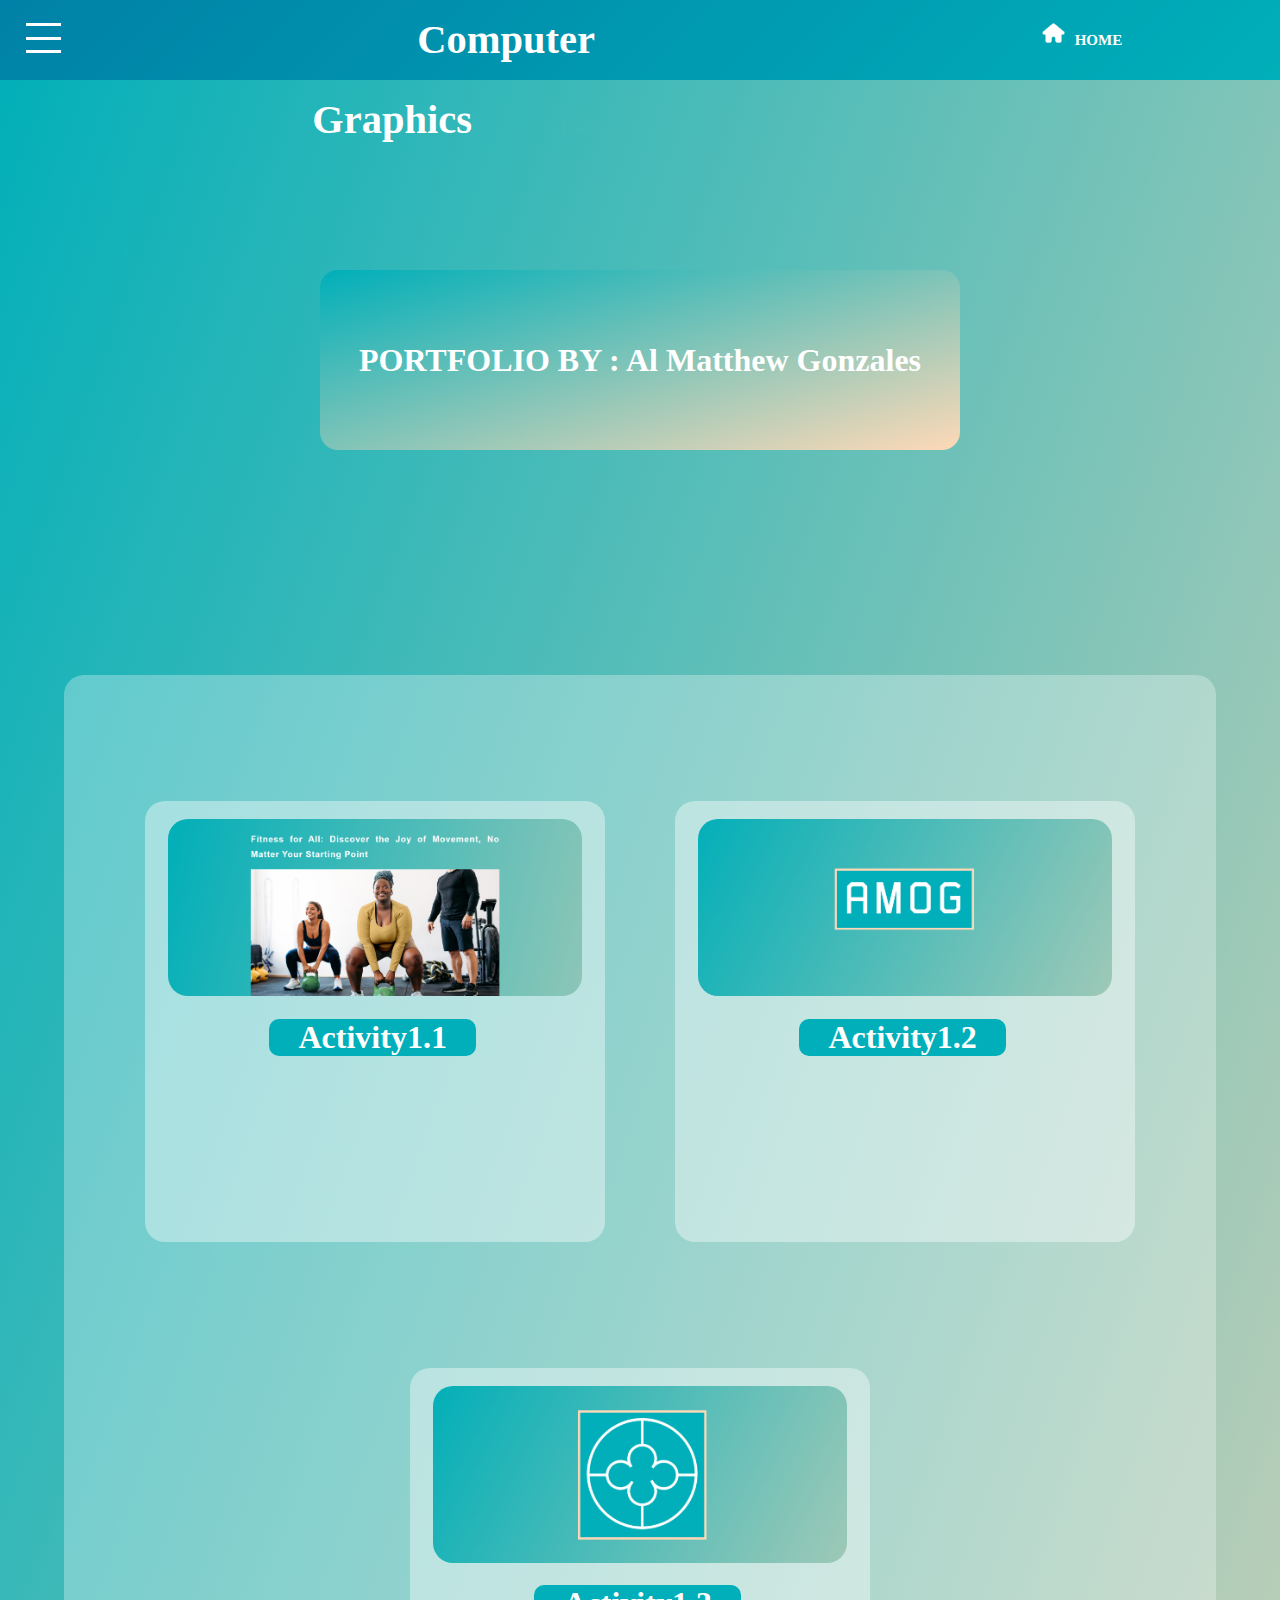
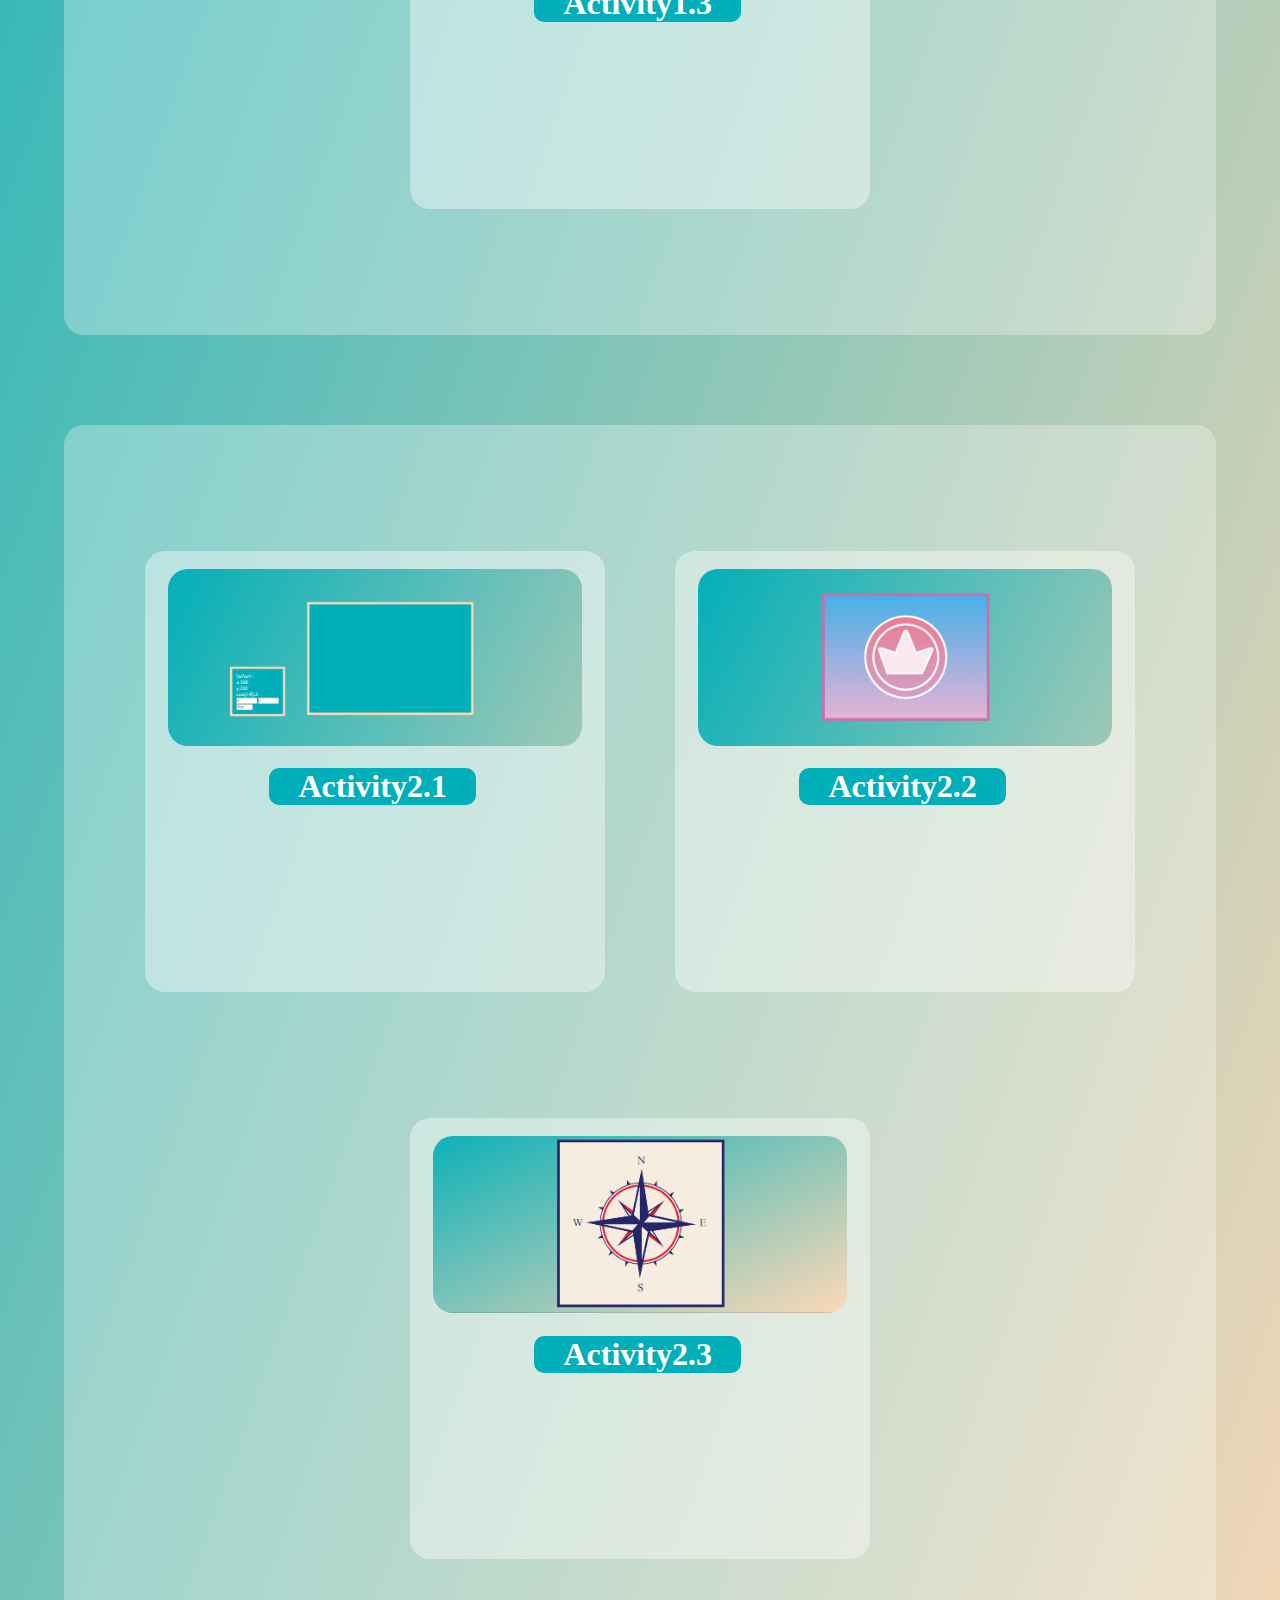
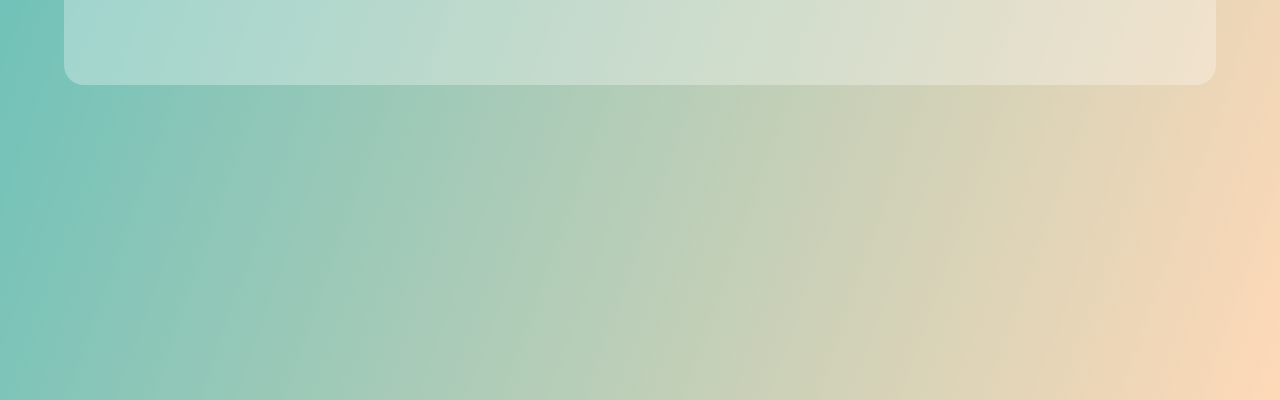
<file: index.html>
<!DOCTYPE html>
<html lang="en">
<head>
    <meta charset="UTF-8">
    <meta name="viewport" content="width=device-width, initial-scale=1.0">
    <title>Portfolio</title>
    <link rel="stylesheet" href="Portfolio/css/Portfolio.css">
</head>
<body>

    <div class="main">
    <nav class="greenNav">
        <div class="menu">
            <div class="line1"></div>
            <div class="line2"></div>
            <div class="line3"></div>
        </div>

        <label class="logo">
            <a id="logoA" href="index.html">Computer Graphics</a>
            <a id="logoB">Portfolio</a>
        </label>

        <ul class="nav-links">
            <div class="list">
                <li><a href="Activity1.1.html">Activity1.1</a></li>
                <li><a href="Activity1.2.html">Activity1.2</a></li>
                <li><a href="Activity1.3.html">Activity1.3</a></li>
                <li><a href="Activity2.1.html">Activity2.1</a></li>
                <li><a href="Activity2.2.html">Activity2.2</a></li>
                <li><a href="Activity2.3.html">Activity2.3</a></li>
            </div>
        </ul>
        <ul class="greenUl">
            <li class="greenLi"><a class="greenA" href="index.html"><img src="Portfolio/images/home3.png">Home</a></li>
        </ul>
    </nav>

    <div class="name">
        <h1>PORTFOLIO BY : Al Matthew Gonzales</h1>
    </div>

    <div class="mainBox">
        <div class="box1">
                <div class="img1">
                <a href="Activity1.1.html" id="allImg"><a href="Activity1.1.html"><img src="Portfolio/images/activity1.1_Snapshot.png"></a></a>
                <a href="Activity1.1.html" id="allImg"><h1>Activity1.1</h1></a>
                </div>
        </div>
        <div class="box2">
                <div class="img2">
                    <a href="Activity1.2.html" id="allImg"><a href="Activity1.2.html"><img src="Portfolio/images/activity1.2_Snapshot.png"></a></a>
                    <a href="Activity1.2.html" id="allImg"><h1>Activity1.2</h1></a>
                </div>
        </div>

        <div class="box3">
            <div class="img3">
                <a href="Activity1.3.html" id="allImg"><a href="Activity1.3.html"><img src="Portfolio/images/activity1.3_Snapshot.png"></a></a>
                <a href="Activity1.3.html" id="allImg"><h1>Activity1.3</h1></a>
            </div>
        </div>


        <div class="mainBox2">
            <div class="box1">
                    <div class="img1">
                    <a href="Activity2.1.html" id="allImg"><a href="Activity2.1.html"><img src="Portfolio/images/activity2.1_Snapshot.png"></a></a>
                    <a href="Activity2.1.html" id="allImg"><h1>Activity2.1</h1></a>
                    </div>
            </div>
            <div class="box2">
                    <div class="img2">
                        <a href="Activity2.2.html" id="allImg"><a href="Activity2.2.html"><img src="Portfolio/images/activity2.2_Snapshot.png"></a></a>
                        <a href="Activity2.2.html" id="allImg"><h1>Activity2.2</h1></a>
                    </div>
            </div>
    
            <div class="box3">
                <div class="img3">
                    <a href="Activity2.3.html" id="allImg"><a href="Activity2.3.html"><img src="Portfolio/images/activity2.3_Snapshot.png"></a></a>
                    <a href="Activity2.3.html" id="allImg"><h1>Activity2.3</h1></a>
                </div>
            </div>

                <!--
                
                <a href="Activity1.1.html"><img src="Portfolio/images/activity1_Snapshot.png"></a>
                <a href="Activity1.1.html"><img src="Portfolio/images/activity1_Snapshot.png"></a> -->
                    
    </div>

    <script src="Portfolio/javascipt/Portfolio.js"></script>
    </div>
</body>
</html>
</file>
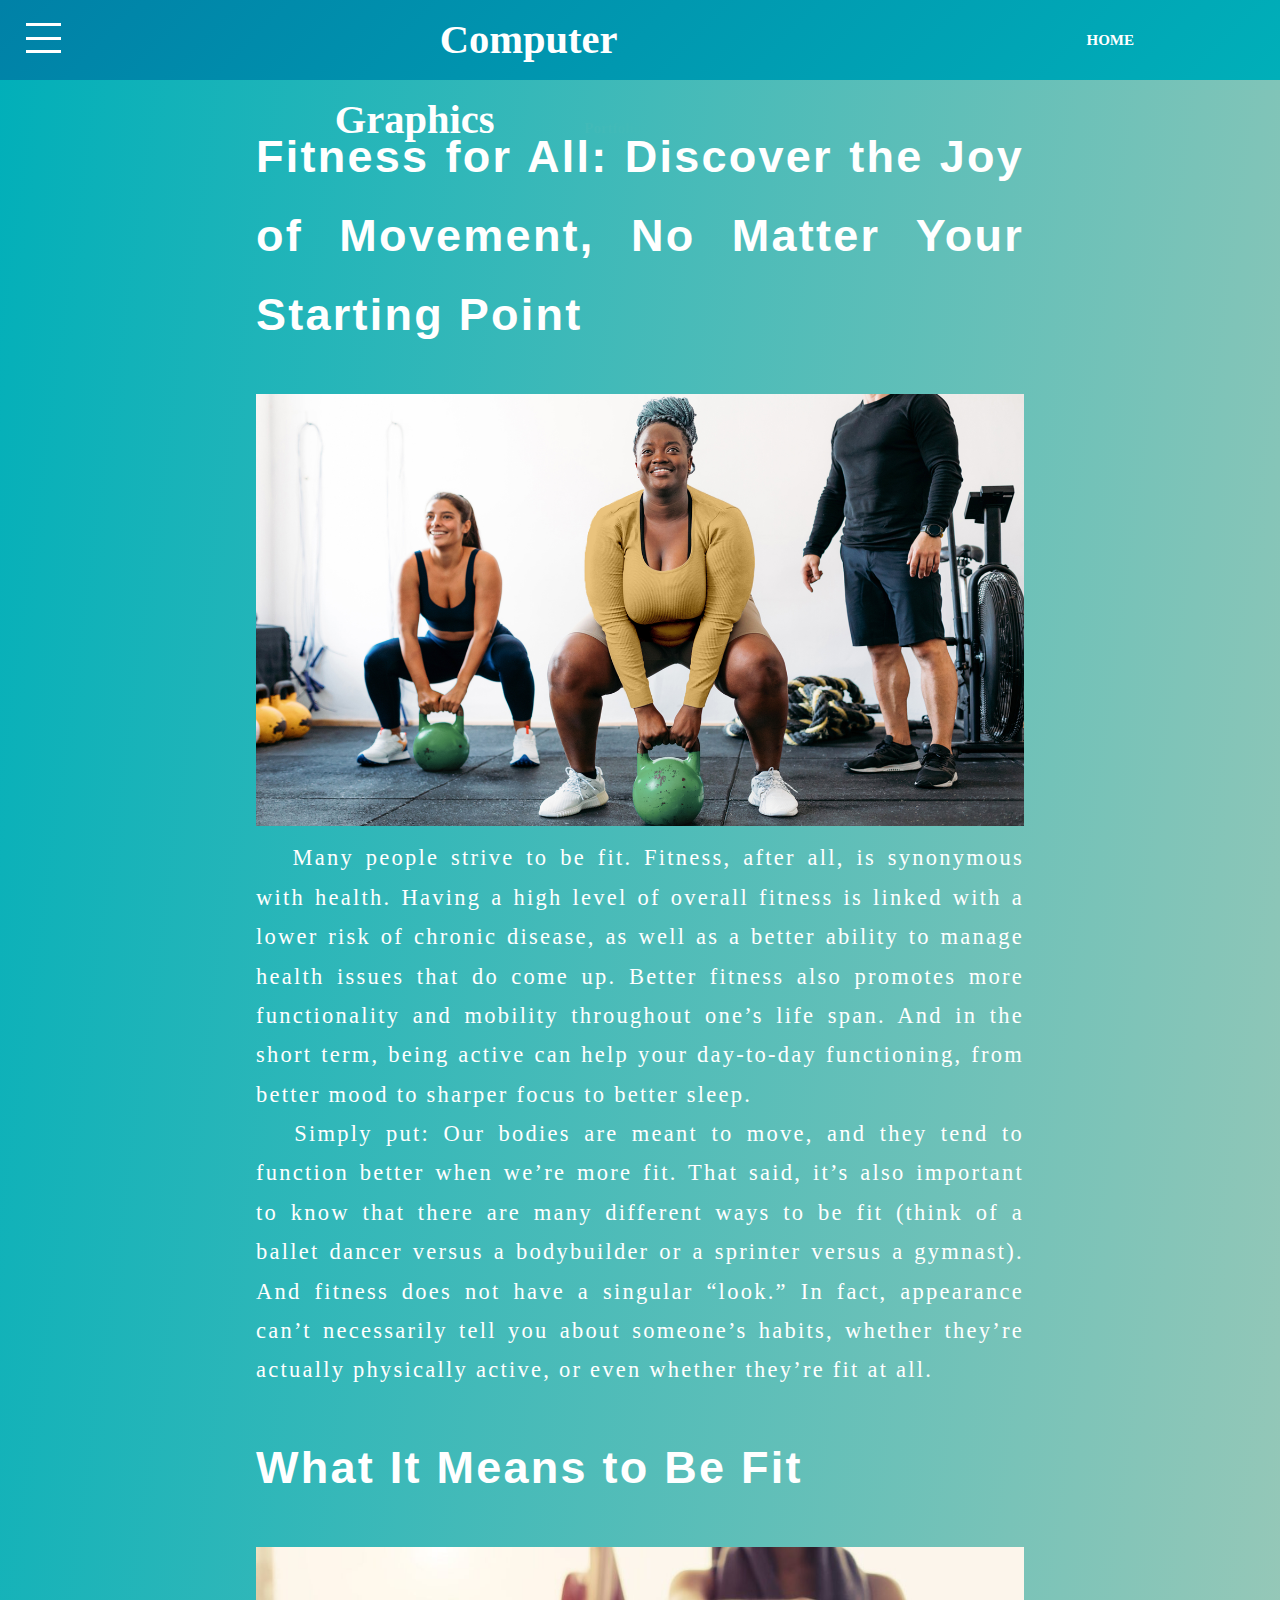
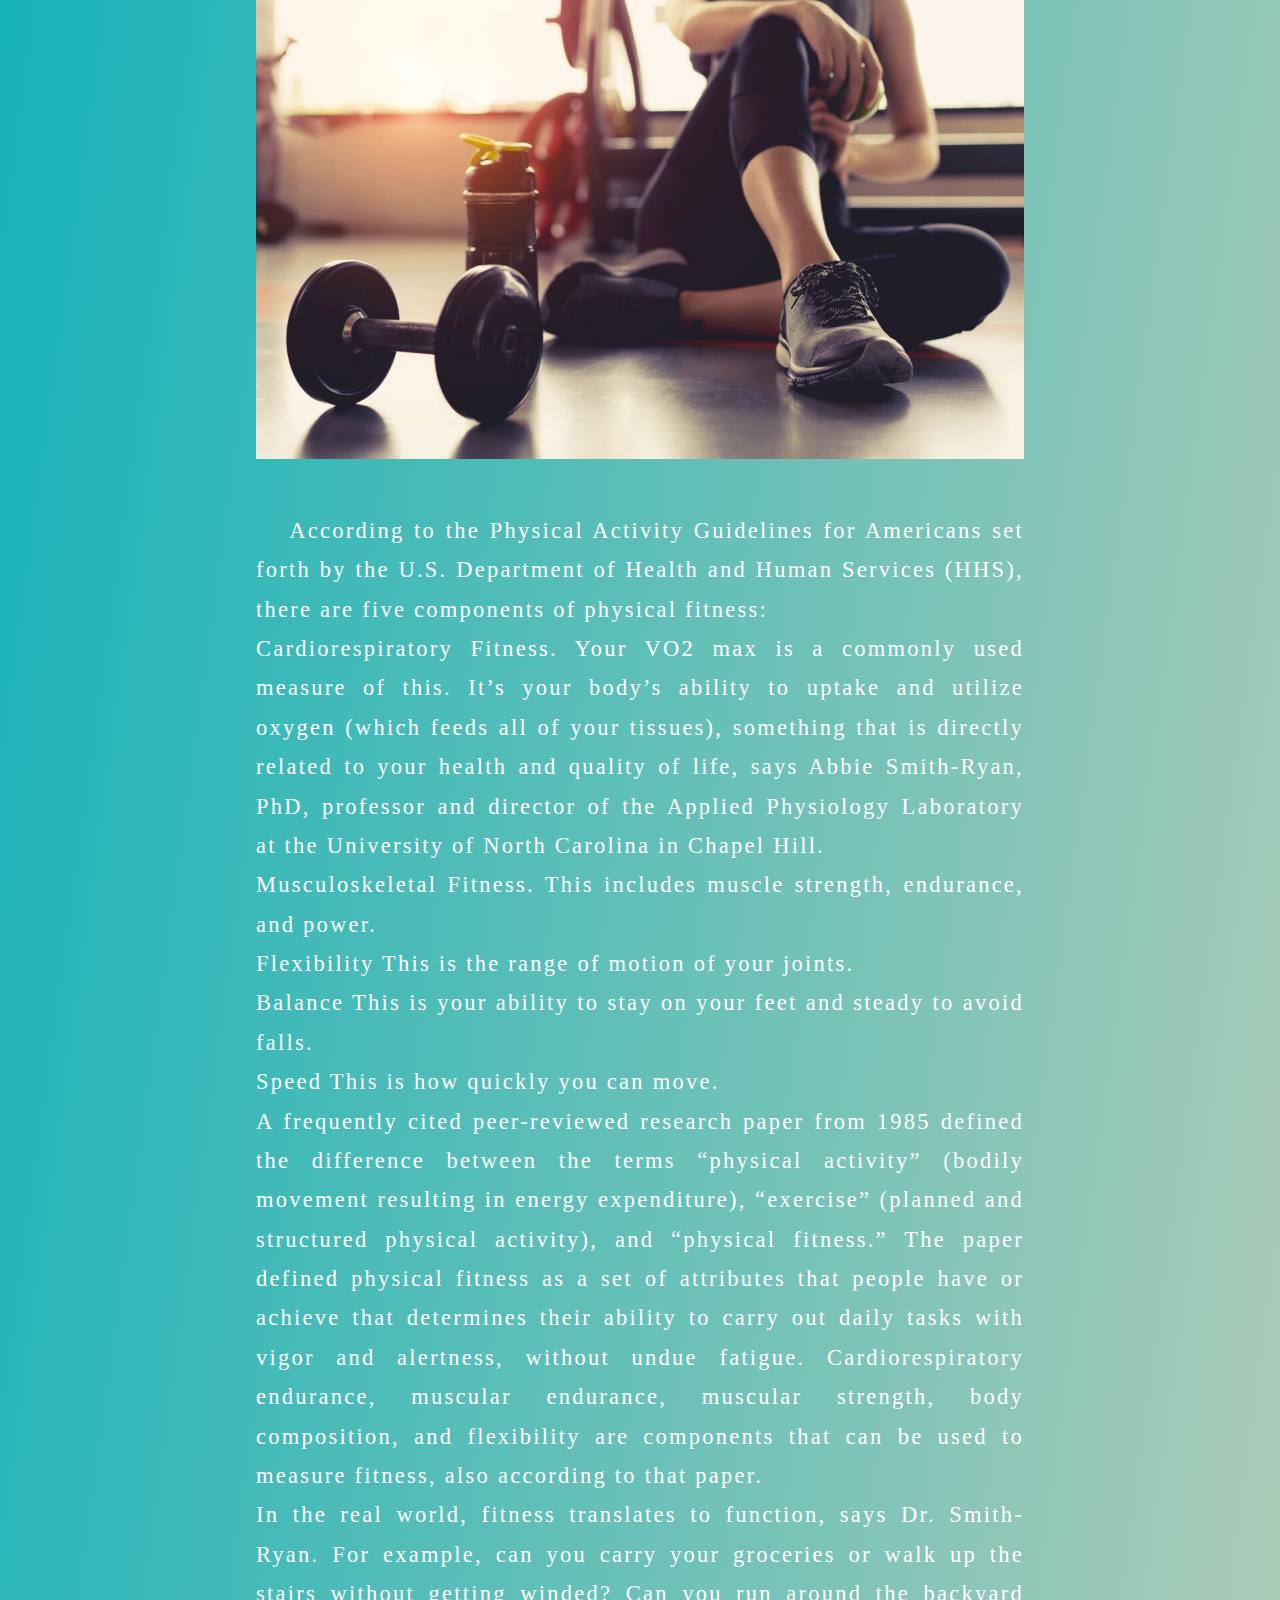
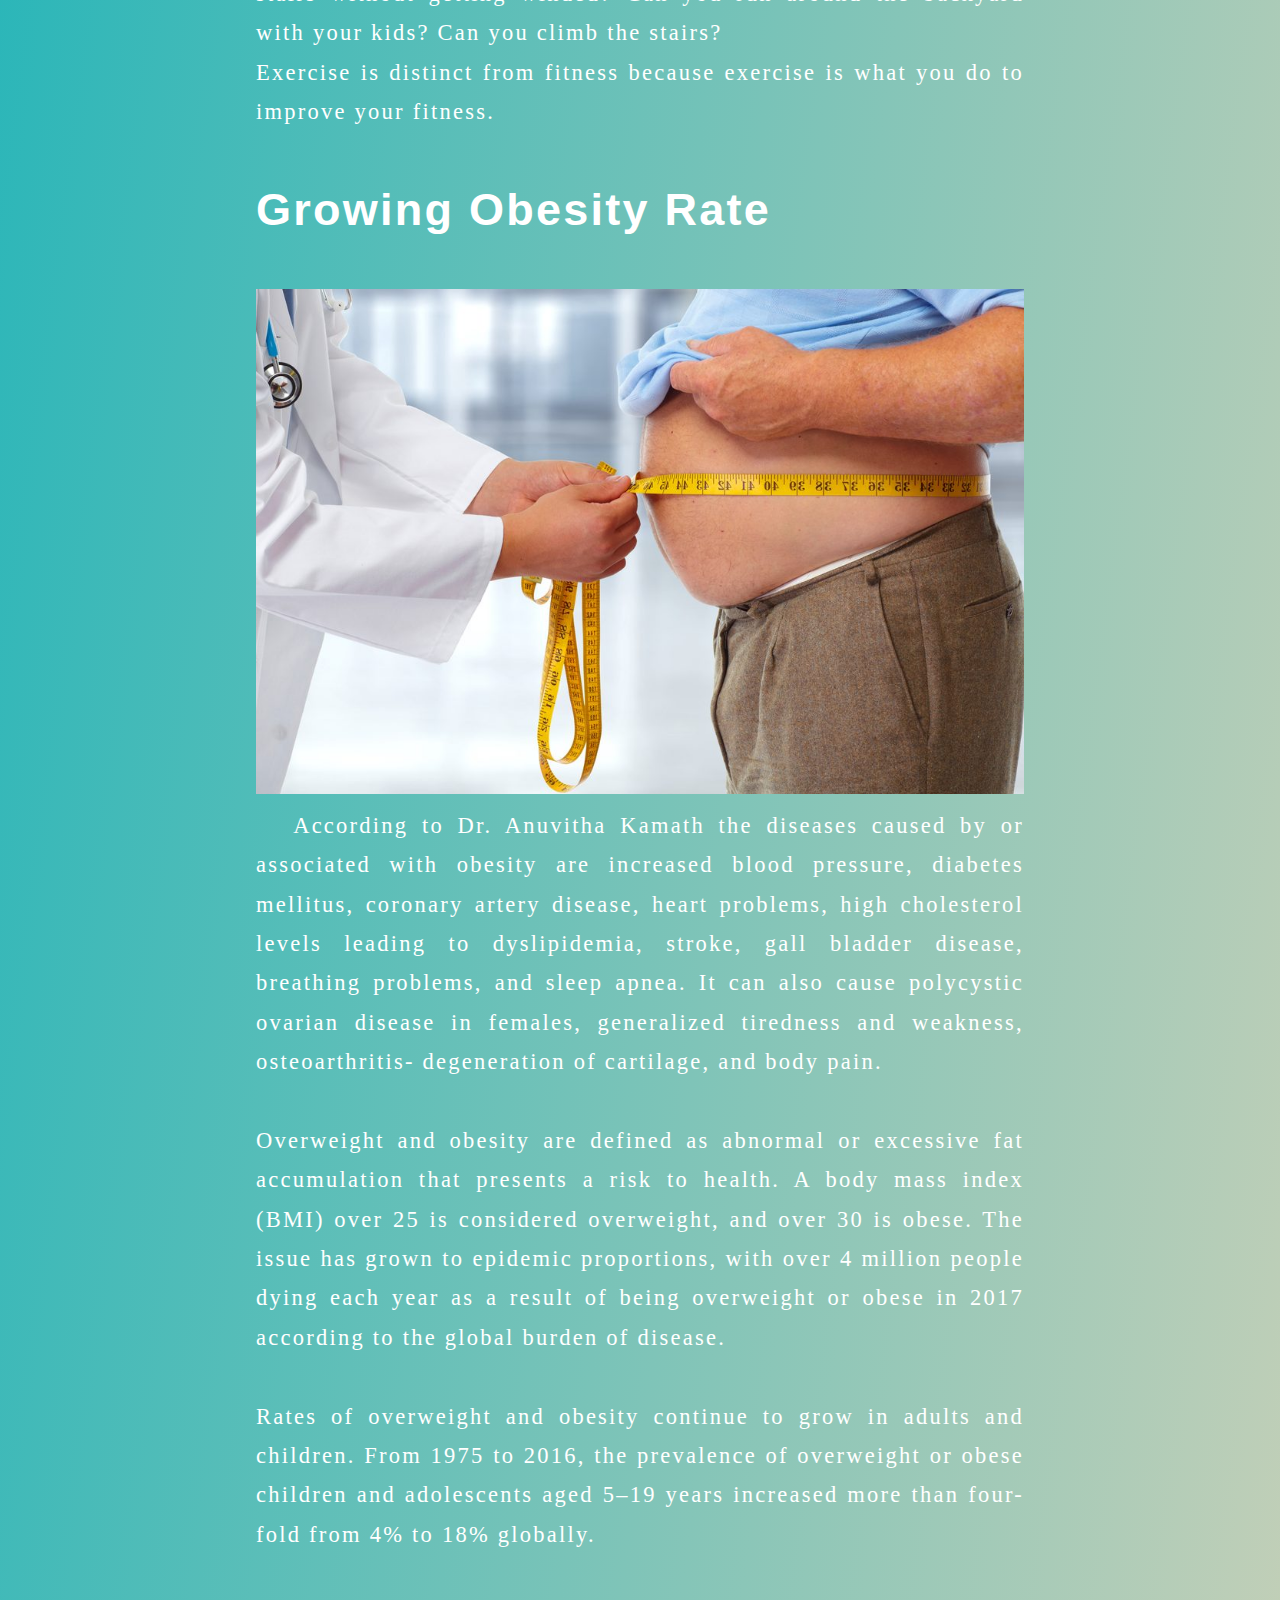
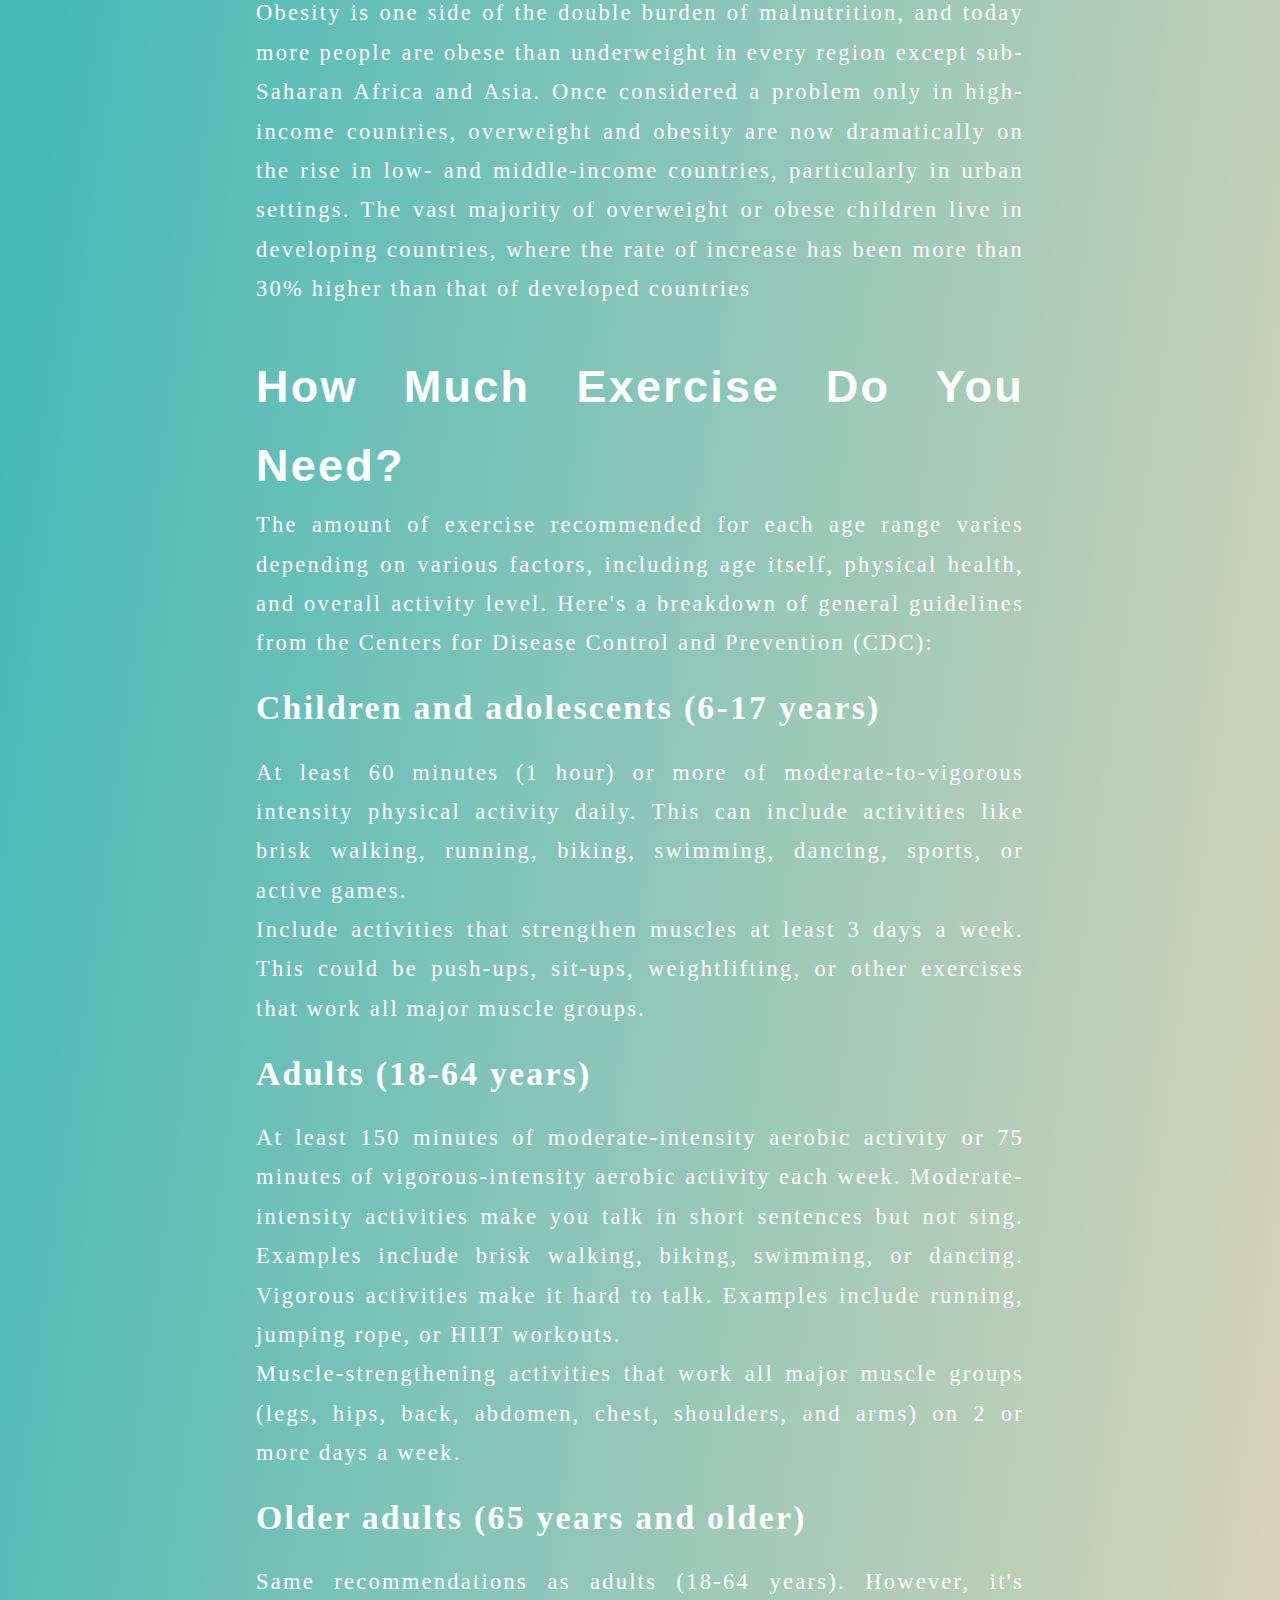
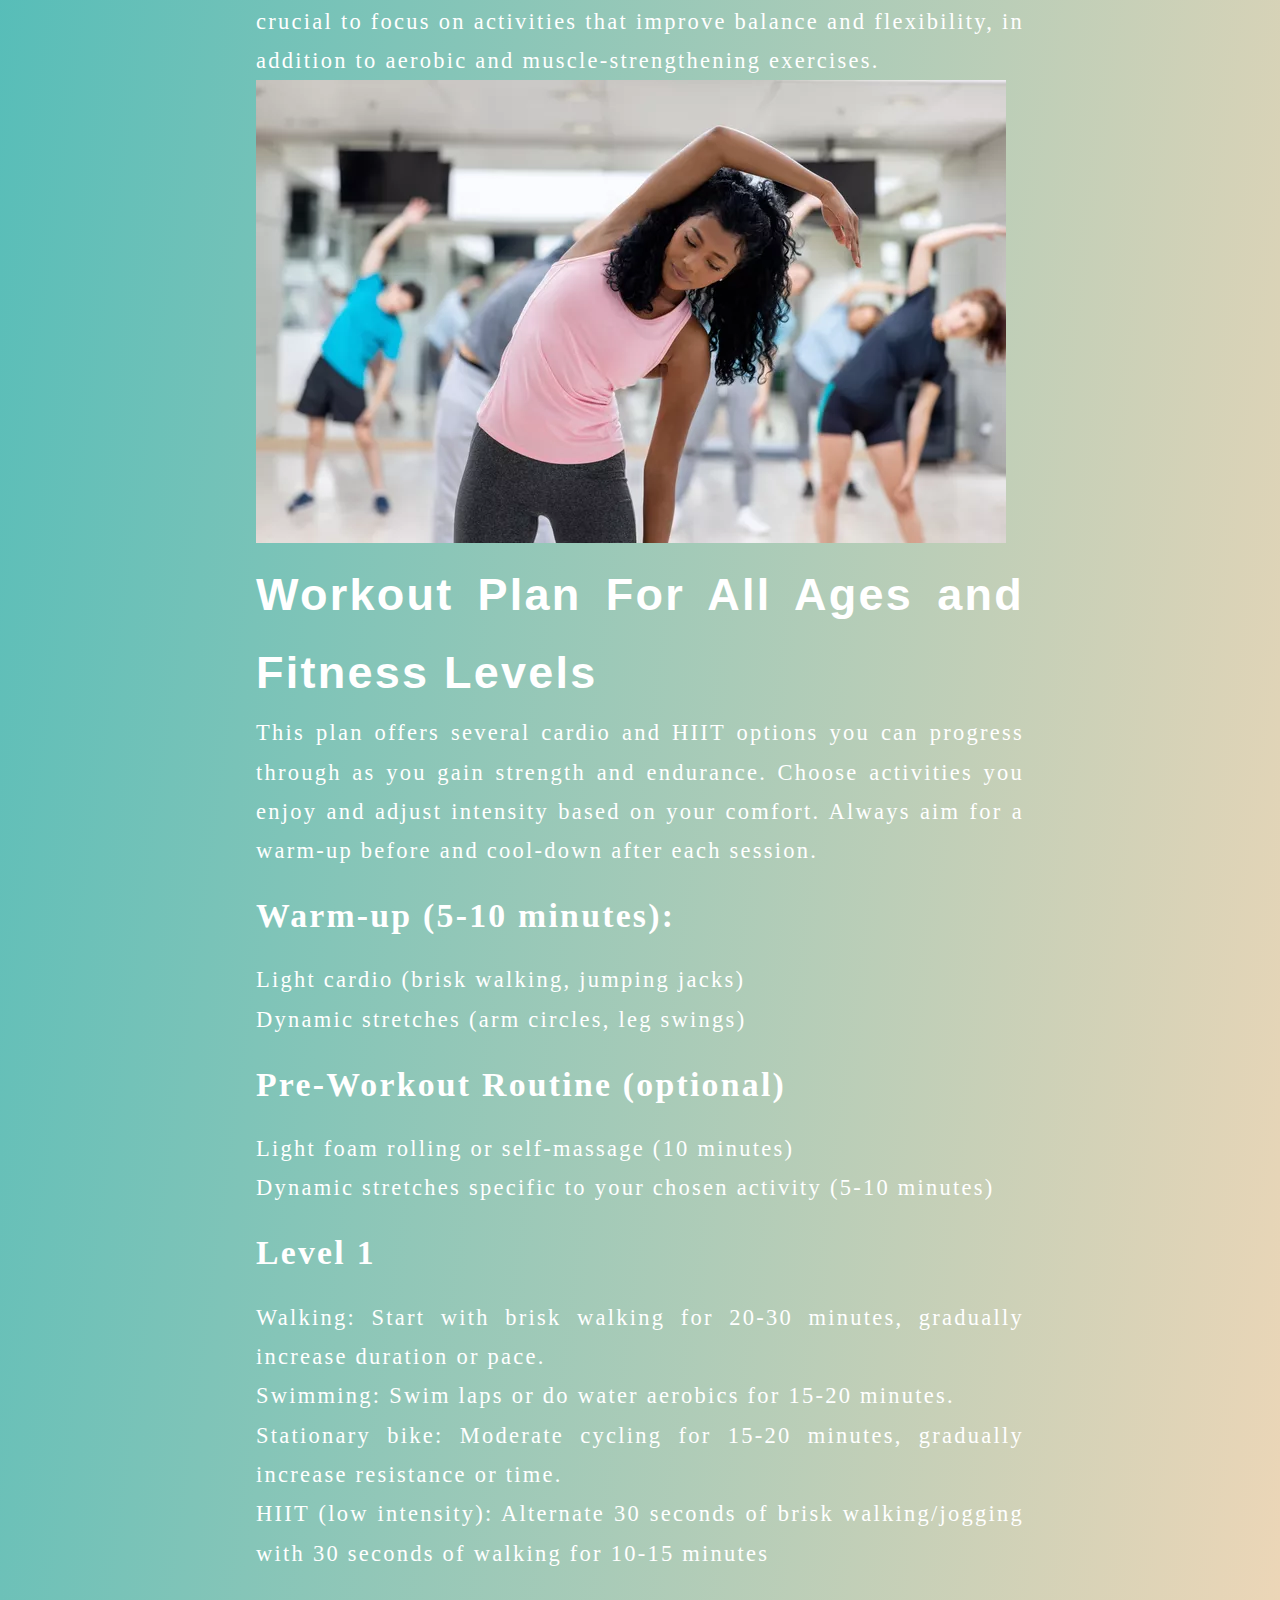
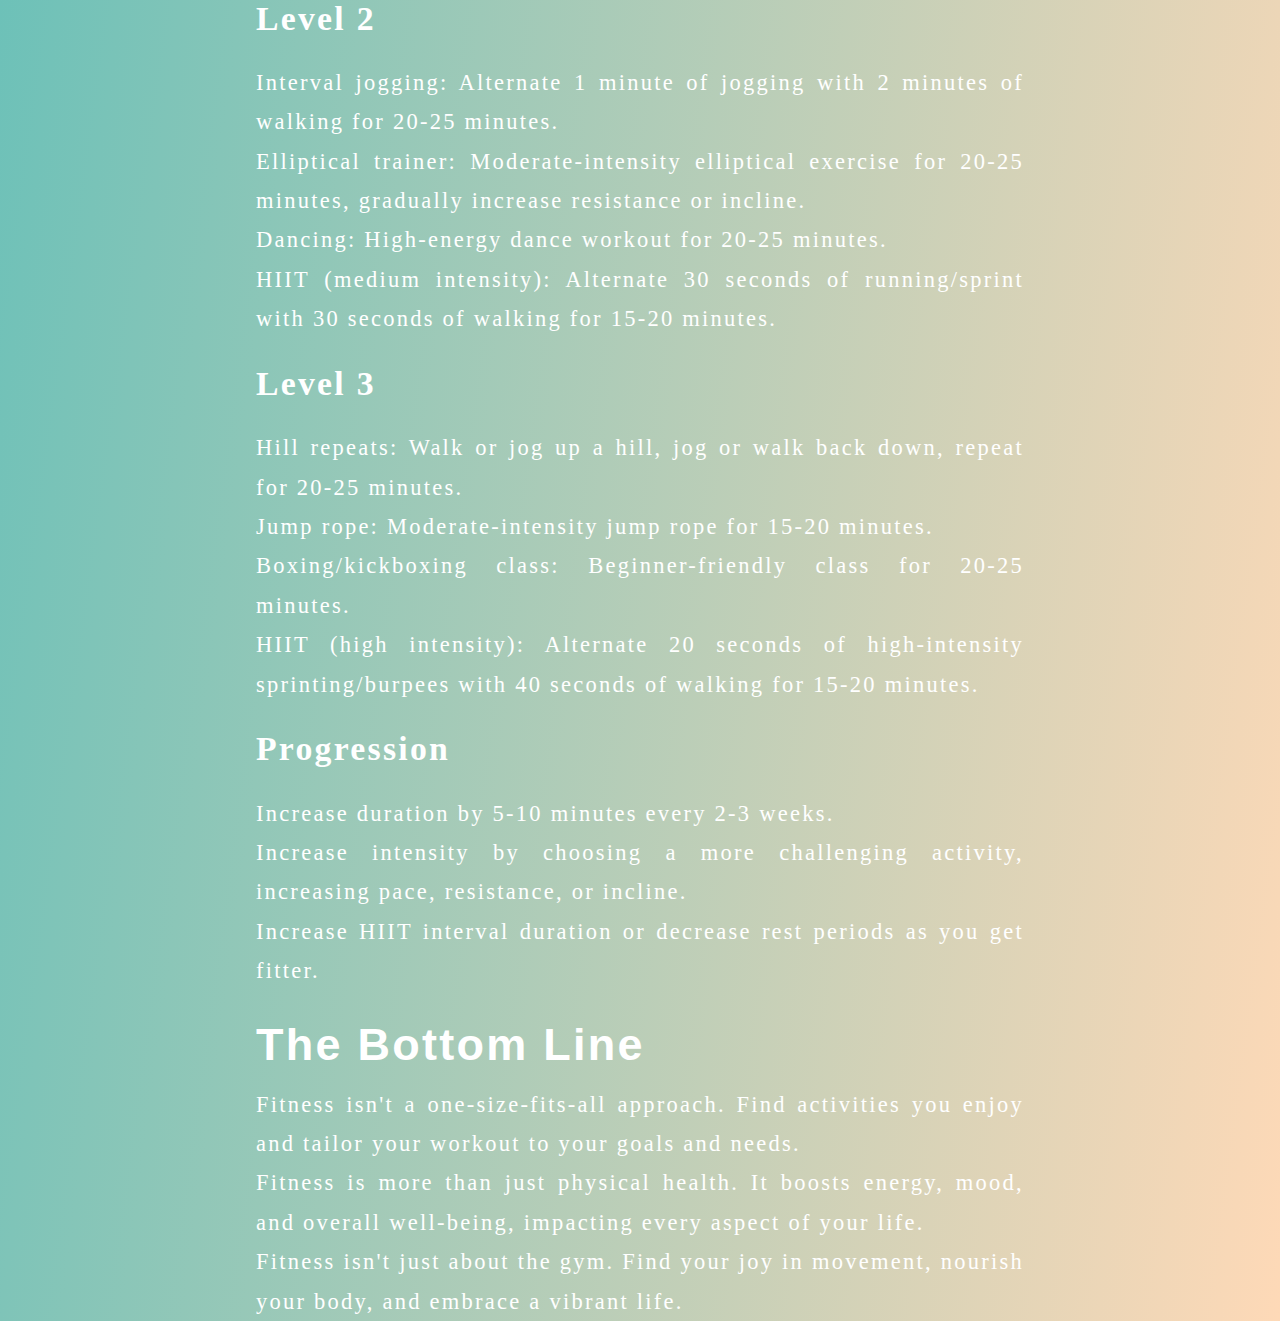
<file: Activity1.1.html>
<!DOCTYPE html>
<html>
<head>
    <title>Activity 1</title>
    <link rel="stylesheet" href="Activity1.1/css/Activity1.1.css">
    <link rel="stylesheet" href="Portfolio/css/Portfolio.css">
</head>

<body>

    <nav class="greenNav">
        <div class="menu">
            <div class="line1"></div>
            <div class="line2"></div>
            <div class="line3"></div>
        </div>

        <label class="logo">
            <a id="logoA" href="index.html">Computer Graphics</a>
            <a id="logoB">Portfolio</a>
        </label>

        <ul class="nav-links">
            <div class="list">
                <li><a href="Activity1.1.html">Activity1.1</a></li>
                <li><a href="Activity1.2.html">Activity1.2</a></li>
                <li><a href="Activity1.3.html">Activity1.3</a></li>
                <li><a href="Activity2.1.html">Activity2.1</a></li>
                <li><a href="Activity2.2.html">Activity2.2</a></li>
                <li><a href="Activity2.3.html">Activity2.3</a></li>
            </div>
        </ul>
        <ul class="greenUl">
            <li class="greenLi"><a class="greenA" href="Porfolio.html">Home</a></li>
        </ul>
    </nav>
    <div class="body">
    <h1>Fitness for All: Discover the Joy of Movement, No Matter Your Starting Point</h1>

    <br>
    <img src= "Activity1.1/images/exercise.png" alt="exercise.png">
    <br>
    
    <p>&emsp;

            Many people strive to be fit. Fitness, after all, is synonymous with health.
            Having a high level of overall fitness is linked with a lower risk of chronic disease, as well as a better ability to manage health issues that do come up. Better fitness also promotes more functionality and mobility throughout one’s life span.
            And in the short term, being active can help your day-to-day functioning, from better mood to sharper focus to better sleep.
    </p>
    <p>&emsp;
        Simply put: Our bodies are meant to move, and they tend to function better when we’re more fit.
        That said, it’s also important to know that there are many different ways to be fit (think of a ballet dancer versus a bodybuilder or a sprinter versus a gymnast). And fitness does not have a singular “look.” In fact, appearance can’t necessarily tell you about someone’s habits, whether they’re actually physically active, or even whether they’re fit at all.
    </p>
    <br>
    <h1>What It Means to Be Fit</h1>
    <br>
    <img src= "Activity1.1/images/featured-gym-1152x768.jpg" alt="fitness_1.jpg">
    <br><br>
    <p>&emsp;
    According to the <a href="https://health.gov/sites/default/files/2019-09/Physical_Activity_Guidelines_2nd_edition.pdf">Physical Activity Guidelines for Americans</a> set forth by the U.S. Department of Health and Human Services (HHS), there are five components of physical fitness:
    </p>

     <p>
                    <li>
                      Cardiorespiratory Fitness. Your VO2 max is a commonly used measure of this. It’s your body’s ability to uptake and utilize oxygen (which feeds all of your tissues), something that is directly related to your health and quality of life, says Abbie Smith-Ryan, PhD, professor and director of the Applied Physiology Laboratory at the University of North Carolina in Chapel Hill.
                    </li>
    </p>

    <p>   
                    <li>
                    Musculoskeletal Fitness. This includes muscle strength, endurance, and power.
                    </li>
    </p>

     <p>   
                    <li>
                    Flexibility This is the range of motion of your joints.
                    
                    </li>
    </p>

    <p>   
                    <li>
                    Balance This is your ability to stay on your feet and steady to avoid falls.
                    </li>
    </p>

    <p>   
                    <li>
                    Speed This is how quickly you can move.
                    </li>
    </p>

    <p>
        A frequently cited peer-reviewed <a href="https://www.ncbi.nlm.nih.gov/pmc/articles/PMC1424733/">research paper</a> from 1985 defined the difference between the terms “physical activity” (bodily movement resulting in energy expenditure), “exercise” (planned and structured physical activity), and “physical fitness.” The paper defined physical fitness as a set of attributes that people have or achieve that determines their ability to carry out daily tasks with vigor and alertness, without undue fatigue. Cardiorespiratory endurance, muscular endurance, muscular strength, body composition, and flexibility are components that can be used to measure fitness, also according to that paper. 
    </p>

    <p>
     In the real world, fitness translates to function, says Dr. Smith-Ryan. For example, can you carry your groceries or walk up the stairs without getting winded? Can you run around the backyard with your kids? Can you climb the stairs?
    </p>

    <p>
     Exercise is distinct from fitness because exercise is what you do to improve your fitness.
    </p>
    <br>
  
    <h1>Growing Obesity Rate</h1>
    <br>
    <img src= "Activity1.1/images/shutterstock_3.jpg" alt="Obesity.jpg">
    <p>&emsp;
    According to <a href="https://microsoftstart.msn.com/en-ph/health/ask-professionals/in-expert-answers-on-obesity/in-obesity?questionid=g64sa53m&type=condition&source=bingmainline_conditionqna">Dr. Anuvitha Kamath</a> the diseases caused by or associated with obesity are increased blood pressure, diabetes mellitus, coronary artery disease, heart problems, high cholesterol levels leading to dyslipidemia, stroke, gall bladder disease, breathing problems, and sleep apnea.
    It can also cause polycystic ovarian disease in females, generalized tiredness and weakness, osteoarthritis- degeneration of cartilage, and body pain.
    <br><br>
    Overweight and obesity are defined as abnormal or excessive fat accumulation that presents a risk to health. A body mass index (BMI) over 25 is considered overweight, and over 30 is obese. The issue has grown to epidemic proportions, with over 4 million people dying each year as a result of being overweight or obese in 2017 according to the global burden of disease. 
    <br><br>
    Rates of overweight and obesity continue to grow in adults and children. From 1975 to 2016, the prevalence of overweight or obese children and adolescents aged 5–19 years increased more than four-fold from 4% to 18% globally.
    <br><br>
    Obesity is one side of the double burden of malnutrition, and today more people are obese than underweight in every region except sub-Saharan Africa and Asia. Once considered a problem only in high-income countries, overweight and obesity are now dramatically on the rise in low- and middle-income countries, particularly in urban settings. The vast majority of overweight or obese children live in developing countries, where the rate of increase has been more than 30% higher than that of developed countries
    <br><br>
    
    <h1>How Much Exercise Do You Need?</h1>
    <p>
        The amount of exercise recommended for each age range varies depending on various factors, including age itself, physical health, and overall activity level. Here's a breakdown of general guidelines from the Centers for Disease Control and Prevention (CDC):
    </p>

    <h2>Children and adolescents (6-17 years)</h2>

    <p>
        <li>At least 60 minutes (1 hour) or more of moderate-to-vigorous intensity physical activity daily. This can include activities like brisk walking, running, biking, swimming, dancing, sports, or active games.
    </p>
    <p>
        <li>Include activities that strengthen muscles at least 3 days a week. This could be push-ups, sit-ups, weightlifting, or other exercises that work all major muscle groups.
    </p>

    <h2>Adults (18-64 years)</h2>

    <p>
        <li>At least 150 minutes of moderate-intensity aerobic activity or 75 minutes of vigorous-intensity aerobic activity each week. Moderate-intensity activities make you talk in short sentences but not sing. Examples include brisk walking, biking, swimming, or dancing. Vigorous activities make it hard to talk. Examples include running, jumping rope, or HIIT workouts.
    </p>
    <p>
        <li>Muscle-strengthening activities that work all major muscle groups (legs, hips, back, abdomen, chest, shoulders, and arms) on 2 or more days a week.
    </p>
    
    <h2>Older adults (65 years and older)</h2>

    <p>
        <li>Same recommendations as adults (18-64 years). However, it's crucial to focus on activities that improve balance and flexibility, in addition to aerobic and muscle-strengthening exercises.
    </p>
    
    <img src= "Activity1.1/images/Health.webp" alt="Workout.jpg">

    <h1>Workout Plan For All Ages and Fitness Levels</h1>

    <p>
        This plan offers several cardio and HIIT options you can progress through as you gain strength and endurance. Choose activities you enjoy and adjust intensity based on your comfort. Always aim for a warm-up before and cool-down after each session.
    </p>
    <h2>Warm-up (5-10 minutes):</h2>
    <li>
        Light cardio (brisk walking, jumping jacks)
    </li>
    <li>
        Dynamic stretches (arm circles, leg swings)
    </li>

    <h2>Pre-Workout Routine (optional)</h2>

    <li>
        Light foam rolling or self-massage (10 minutes)
    </li>
    <li>
        Dynamic stretches specific to your chosen activity (5-10 minutes)
    </li>

    <h2>Level 1</h2>
    <li>
        Walking: Start with brisk walking for 20-30 minutes, gradually increase duration or pace.
    </li>
    <li>
        Swimming: Swim laps or do water aerobics for 15-20 minutes.
    </li>
    <li>
        Stationary bike: Moderate cycling for 15-20 minutes, gradually increase resistance or time.
    </li>
    <li>
        HIIT (low intensity): Alternate 30 seconds of brisk walking/jogging with 30 seconds of walking for 10-15 minutes
    </li>

    <h2>Level 2</h2>

    <li>
        Interval jogging: Alternate 1 minute of jogging with 2 minutes of walking for 20-25 minutes.
    </li>
    <li>
        Elliptical trainer: Moderate-intensity elliptical exercise for 20-25 minutes, gradually increase resistance or incline.
    </li>
    <li>
        Dancing: High-energy dance workout for 20-25 minutes.
    </li>
    <li>
        HIIT (medium intensity): Alternate 30 seconds of running/sprint with 30 seconds of walking for 15-20 minutes.
    </li>

    <h2>Level 3</h2>

    <li>
        Hill repeats: Walk or jog up a hill, jog or walk back down, repeat for 20-25 minutes.
    </li>
    <li>
        Jump rope: Moderate-intensity jump rope for 15-20 minutes.
    </li>
    <li>
        Boxing/kickboxing class: Beginner-friendly class for 20-25 minutes.
    </li>
    <li>
        HIIT (high intensity): Alternate 20 seconds of high-intensity sprinting/burpees with 40 seconds of walking for 15-20 minutes.
    </li>

    <h2>Progression</h2>

    <li>
        Increase duration by 5-10 minutes every 2-3 weeks.
    </li>
    <li>
        Increase intensity by choosing a more challenging activity, increasing pace, resistance, or incline.

    </li>
    <li>
        Increase HIIT interval duration or decrease rest periods as you get fitter.
    </li>

    <h2></h2>
    <h1>The Bottom Line</h1>

    <p>
        Fitness isn't a one-size-fits-all approach. Find activities you enjoy and tailor your workout to your goals and needs.
    </p>
    <p>
        Fitness is more than just physical health. It boosts energy, mood, and overall well-being, impacting every aspect of your life.
    </p>
    <p>
        Fitness isn't just about the gym. Find your joy in movement, nourish your body, and embrace a vibrant life.
    </p>
    </div>      

    <script src="Portfolio/javascipt/Portfolio.js"></script>
</body>

</html>
</file>
<file: Portfolio/css/Portfolio.css>
*{
    padding: 0px;
    margin: 0px;
    text-decoration: none;
    list-style: none;
    box-sizing: border-box;
    font-family: "Brush Script MT", cursive;
}

body{
    background-image: linear-gradient(to bottom right,#00AFB9 0%,#FED9B7 100%);
    background-repeat: no-repeat;
    min-height: 400vh;
    margin: 0;
    /* overflow: hidden; */
}

/* navigation bar 2 */
    
    .Activities{
        padding-left: 35%;
    }
    
    h1{
        color: #2b5b41;
    }
    
    .nav-links{
    margin-top: 80px;
    list-style: none;
    flex-direction: column;
    position: fixed;
    left: -100%;
    top: 0;
    height: 100vh;
    width: 50%;
    justify-content: center;
    align-items: center;
    transition: left 0.5s ease-in-out;
    padding: 10px;
    
    }
    
    .list{
        margin-top: 50px;
        text-align: center;
        display: flex;
        flex-direction: column;
    }
    
    .nav-links li {
    margin: 10px
    }
    
    .nav-links a {
    color: #ffffff;
    text-decoration: none;
    font-weight: bold;
    font-size: 15px;
    text-transform: uppercase;
    padding: 7px 13px;
    border-radius: 10px;
    background-color: #00AFB9;
    }
    
    .menu div {
    width: 35px;
    height: 3px;
    background-color: white;
    transition: all 0.5s ease-in-out;
    margin-top: 30%;
    }
    
    /* Responsive */
    @media (max-width: 2000vh) {
    .nav-links {
    position: fixed;
    right: -90%;
    top: 0;
    height: 92vh;
    width: 20%;
    background-color: rgb(255,255,255,0.8);
    align-items: center;
    z-index: 2;
    }
    
    .nav-links a:hover{
        background: rgba(255, 255, 255, 0.5);
        transition: .5s;
    }
    
    .menu {
    margin-top: 1%;
    margin-left: 2%;
    display: block;
    cursor: pointer;
    }
    
    }
    
    .nav-active {
    left: 0;
    }
    
    .toggle .line1 {
    transform: rotate(45deg) translate(5px, 8px);
    }
    
    .toggle .line2 {
    opacity: 0;
    }
    
    .toggle .line3 {
    transform: rotate(-45deg) translate(11px, -14px);
    }
    

/*end*/

#logoA{
    color: white;
    font-size: 4.5vmin;
    line-height: 80px;  
    padding: 7px 13px;
    font-weight: bold;  
    margin-left: 20%;
    border-radius: 10px;
}

#logoA:hover{
    background: rgba(255, 255, 255, 0.5);
    transition: .5s;
}

#logoB{
    color: #42bab8;
    font-size: 15px;
    line-height: 80px;  
    padding: 7px 13px;
    font-weight: bold;  
    margin-left: 13%;
    border-radius: 10px;
}

.greenNav{
    height: 80px;
    width: 100%;
    display: flex;
    justify-content: space-between;
    background-color: #2b5b41;
    background-image: linear-gradient(135deg,#0081A7 0%,#00AFB9 100%);
}   
/* background-image: linear-gradient(135deg,#00AFB9 0%,#FED9B7 100%); */
.greenNav ul{
    float: right;
    margin-right: 10%;
}
.greenNav ul li{
    display: inline-block;
    line-height: 80px;
    margin: 0 5px;
}
.greenA{
    color: #ffffff;
    font-weight: bold;
    font-size: 15px;
    text-transform: uppercase;
    padding: 7px 13px;
    border-radius: 10px;
}

.greenLi img{
    max-width: 4vmin;
    max-height: 4vmin;
    margin-right: 1vmin;
    padding-top: 10%;
    text-align: center;
}

.greenA:hover{
    background: rgba(255, 255, 255, 0.5);
    transition: .5s;
}

/* Boxes */

.name{
    left: 25%;
    top : 30%;
    position: absolute;
    width: 50%;
    height: 20%;
    background-image: linear-gradient(to bottom right,#00AFB9 0%,#FED9B7 100%);
    border-radius: 2vmin;
}

.name h1{
    color: white;
    text-align: center;
    line-height: 20vmin;
}

.mainBox{
    width: 90%;
    height: 140vmin;
    position: absolute;
    top: 75%;
    left: 5%;
    border-radius: 20px;
    background-color: rgb(254, 255, 255,0.3);
    /* background-image: linear-gradient(to bottom right,#00AFB9 10%,#FED9B7 100%); */
}

.mainBox2{
    width: 100%;
    height: 140vmin;
    position: absolute;
    top: 150vmin;
    border-radius: 20px;
    background-color: rgb(254, 255, 255,0.3);
}

.box1{
    width: 40%;
    height: 35%;
    position: absolute;
    top: 10%;
    left: 7%;
    border-radius: 20px;
    background-color: rgba(255, 255, 255, 0.4);
}

.box1 h1{
    text-align: center;
    color: white;
    background-color: #00AFB9;
    width: 45%;
    margin-top: 4%;
    margin-left: 27%;
    border-radius: 10px;
}

.box1 img{
    max-width: 90%;
    max-height: 90%;
    margin-left: 5%;
    margin-top: 4%;
    border-radius: 20px;
}

.box2{
    width: 40%;
    height: 35%;
    position: absolute;
    top: 10%;
    left: 53%;
    border-radius: 20px;
    background-color: rgb(254, 255, 255,0.4);
}

.box2 img{
    max-width: 90%;
    max-height: 90%;
    margin-left: 5%;
    margin-top: 4%;
    border-radius: 20px;
}

.box2 h1{
    text-align: center;
    color: white;
    background-color: #00AFB9;
    width: 45%;
    margin-top: 4%;
    margin-left: 27%;
    border-radius: 10px;
}

.box3{
    width: 40%;
    height: 35%;
    position: absolute;
    top: 55%;
    left: 30%;
    border-radius: 20px;
    background-color: rgb(254, 255, 255,0.4);
}

.box3 img{
    max-width: 90%;
    max-height: 90%;
    margin-left: 5%;
    margin-top: 4%;
    border-radius: 20px;
}

.box3 h1{
    text-align: center;
    color: white;
    background-color: #00AFB9;
    width: 45%;
    margin-top: 4%;
    margin-left: 27%;
    border-radius: 10px;
}


#allImg-hover-zoom {
    height: 300px; /* Set this to the desired height */
    overflow: hidden; /* This is necessary to hide the overflowing of child elements */
  }
  
  #allImg-hover-zoom img {
    transition: transform .5s ease; /* This sets the transition property for smooth transformation of images */
    width: 100%; /* This sets the width of the image to 100% of the container */
  }
  
  #allImg-hover-zoom:hover img {
    transform: scale(1.5); /* This sets the scale transformation on image hover event */
  }

.mainBox h1:hover{
    background: rgba(255, 255, 255, 0.5);
    transition: .5s;
}
</file>
<file: Activity1.1/css/Activity1.1.css>
.body img{
    max-width: 100%;
    height: auto;
}
.body h1{
    font-size: 200%;
    color: white;
    font-family: "Open Sans",OpenSans-fallback,sans-serif;
}

.body h2{
    margin-top: 2%;
    margin-bottom: 2%;
}

*{
    color: white;
}

.body{
    margin-top: 3%;
    margin-left: 20%;
    margin-right: 20%;
    font-family: "Open Sans",OpenSans-fallback,sans-serif;
    font-size: 2.5vh;
    line-height: 1.75;
    text-align: justify;
    letter-spacing: 0.1em;
    /* background-color:#fffff2; */
    z-index: -1;
}
</file>
